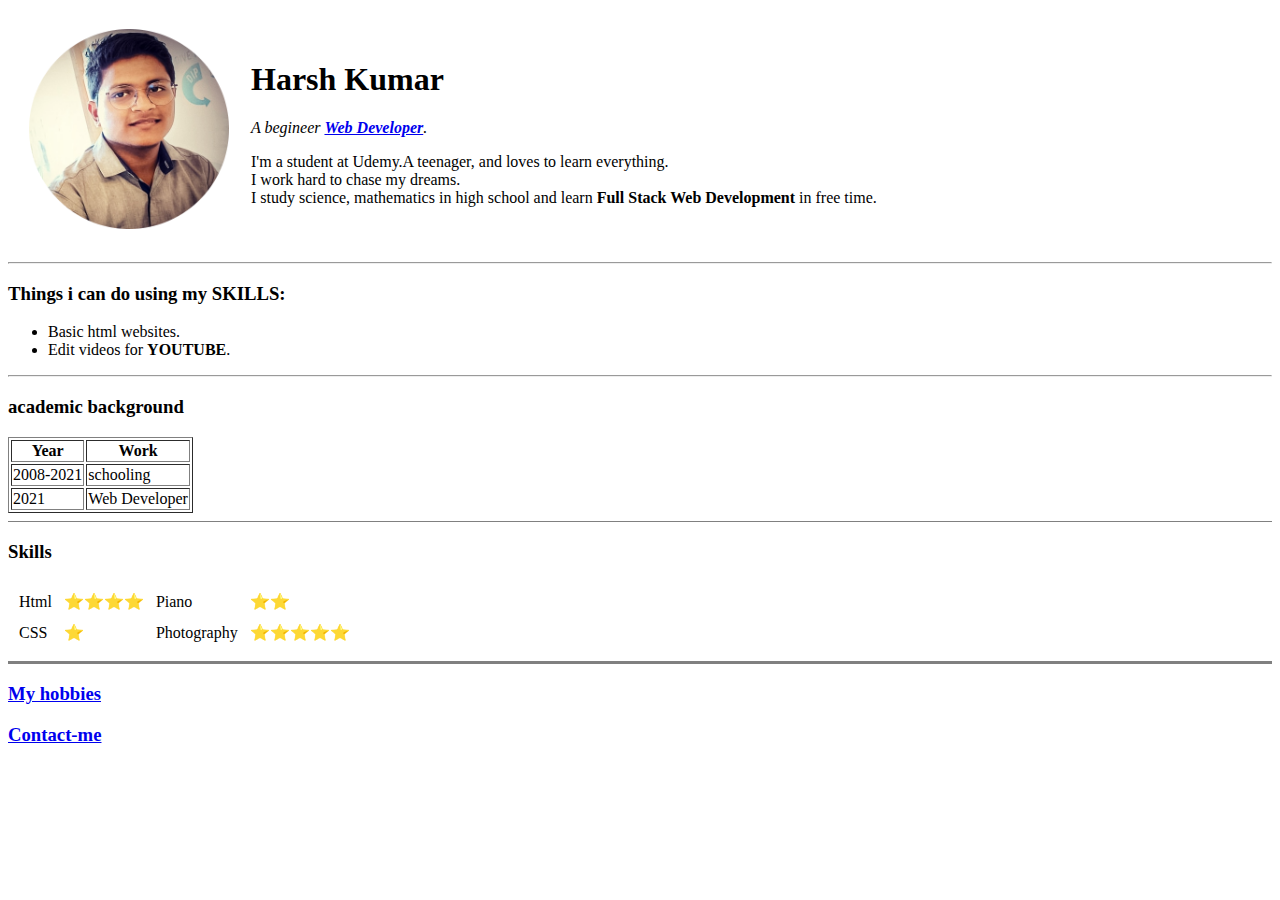
<file: index.html>
<!DOCTYPE html>
<html lang="en" dir="ltr">

<head>
  <meta charset="utf-8">
  <title>Harsh's Personal Site</title>
</head>

<body>
  <table cellspacing="20">
    <tr>
      <td><img src="harsh.png" alt="Me" width="200" height="200"></td>
      <td>
        <h1>Harsh Kumar</h1>

        <p><em>A begineer <strong><a href="https://en.wikipedia.org/wiki/Web_developer">Web Developer</a></strong>.</em></p>

        <p>I'm a student at Udemy.A teenager, and loves to learn everything.<br>I work hard to chase my dreams.<br>
          I study science, mathematics in high school and learn <strong>Full Stack Web Development</strong> in free time.</p>
      </td>
    </tr>
  </table>
  <hr>
  <h3>Things i can do using my SKILLS:</h3>
  <ul>
    <li>Basic html websites.</li>
    <li>Edit videos for <strong>YOUTUBE</strong>.</li>
  </ul>
  <hr>
  <h3>academic background</h3>
  <table border="1">
    <thead>
      <tr>
        <th>Year</th>
        <th>Work</th>
      </tr>
    </thead>
    <tbody>
      <tr>
        <td>2008-2021</td>
        <td>schooling</td>
      </tr>
      <tr>
        <td>2021</td>
        <td>Web Developer</td>
      </tr>
    </tbody>
    <tfoot>

    </tfoot>

  </table>
  <hr size="1" noshade>
  <h3>Skills</h3>

  <table cellspacing="10">
    <tr>
      <td>Html</td>
      <td>⭐⭐⭐⭐</td>


      <td>Piano</td>
      <td>⭐⭐</td>
    </tr>


    <tr>
      <td>CSS</td>
      <td>⭐</td>
      <td>Photography</td>
      <td>⭐⭐⭐⭐⭐</td>
    </tr>
  </table>
  <hr size="3" noshade>

  <h3><a href="hobbies.html">My hobbies</a></h3>
  <h3><a href="contact-me.html">Contact-me</a>
  </h3>
</body>

</html>
</file>
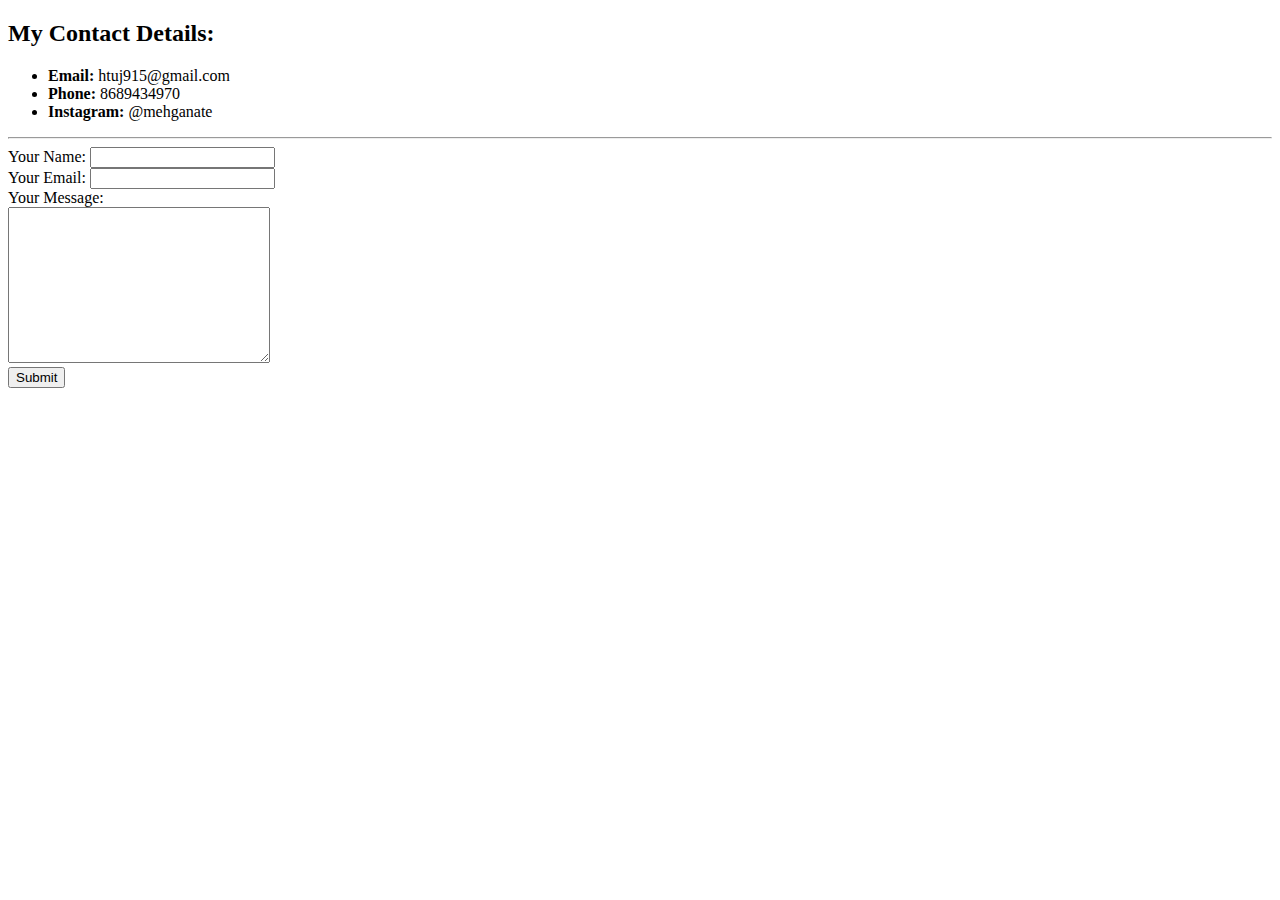
<file: contact-me.html>
<!DOCTYPE html>
<html lang="en" dir="ltr">
  <head>
    <meta charset="utf-8">
    <title>Contact-me</title>
  </head>
  <body>
    <h2>My Contact Details:</h2>
    <ul>
      <li><strong>Email:</strong> htuj915@gmail.com</li>
      <li><strong>Phone:</strong> 8689434970</li>
      <li><strong>Instagram:</strong> @mehganate</li>
    </ul>
    <hr>
  <form action="mailto:hkg64@gmail.com" method="post" enctype="text/plain">
    <label>Your Name:</label>
    <input type="text" name="yourname" value=""><br>
    <label>Your Email:</label>
    <input type="email" name="youremail" value=""><br>
    <label>Your Message:</label><br>
    <textarea name="yourmessage" rows="10" cols="30"></textarea><br>
    <input type="submit" name="">

  </form>

  </body>
</html>
</file>
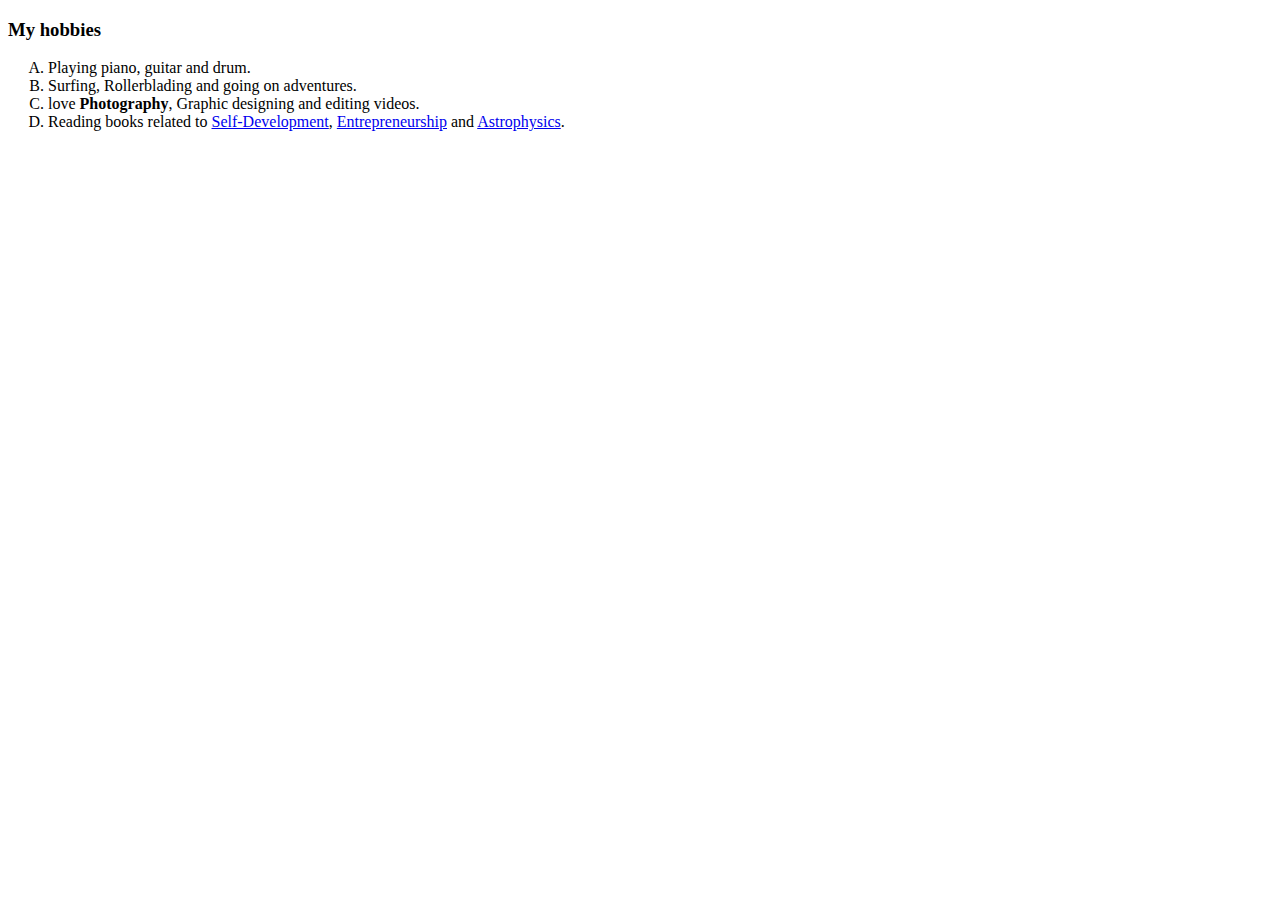
<file: hobbies.html>
<!DOCTYPE html>
<html lang="en" dir="ltr">

<head>
  <meta charset="utf-8">
  <title></title>
</head>
<body>
  <h3>My hobbies</h3>
  <ol type="A">
    <li>Playing piano, guitar and drum.</li>
    <li>Surfing, Rollerblading and going on adventures.</li>
    <li>love <strong>Photography</strong>, Graphic designing and editing videos.</li>
    <li>Reading books related to <a href="https://www.lifehack.org/articles/lifestyle/the-25-best-self-improvement-books-read-before-you-turn-25.html">Self-Development</a>, <a
        href="https://www.investopedia.com/terms/e/entrepreneur.asp">Entrepreneurship</a> and <a href="https://en.wikipedia.org/wiki/Astrophysics">Astrophysics</a>.</li>
  </ol>
</body>
</html>
</file>
